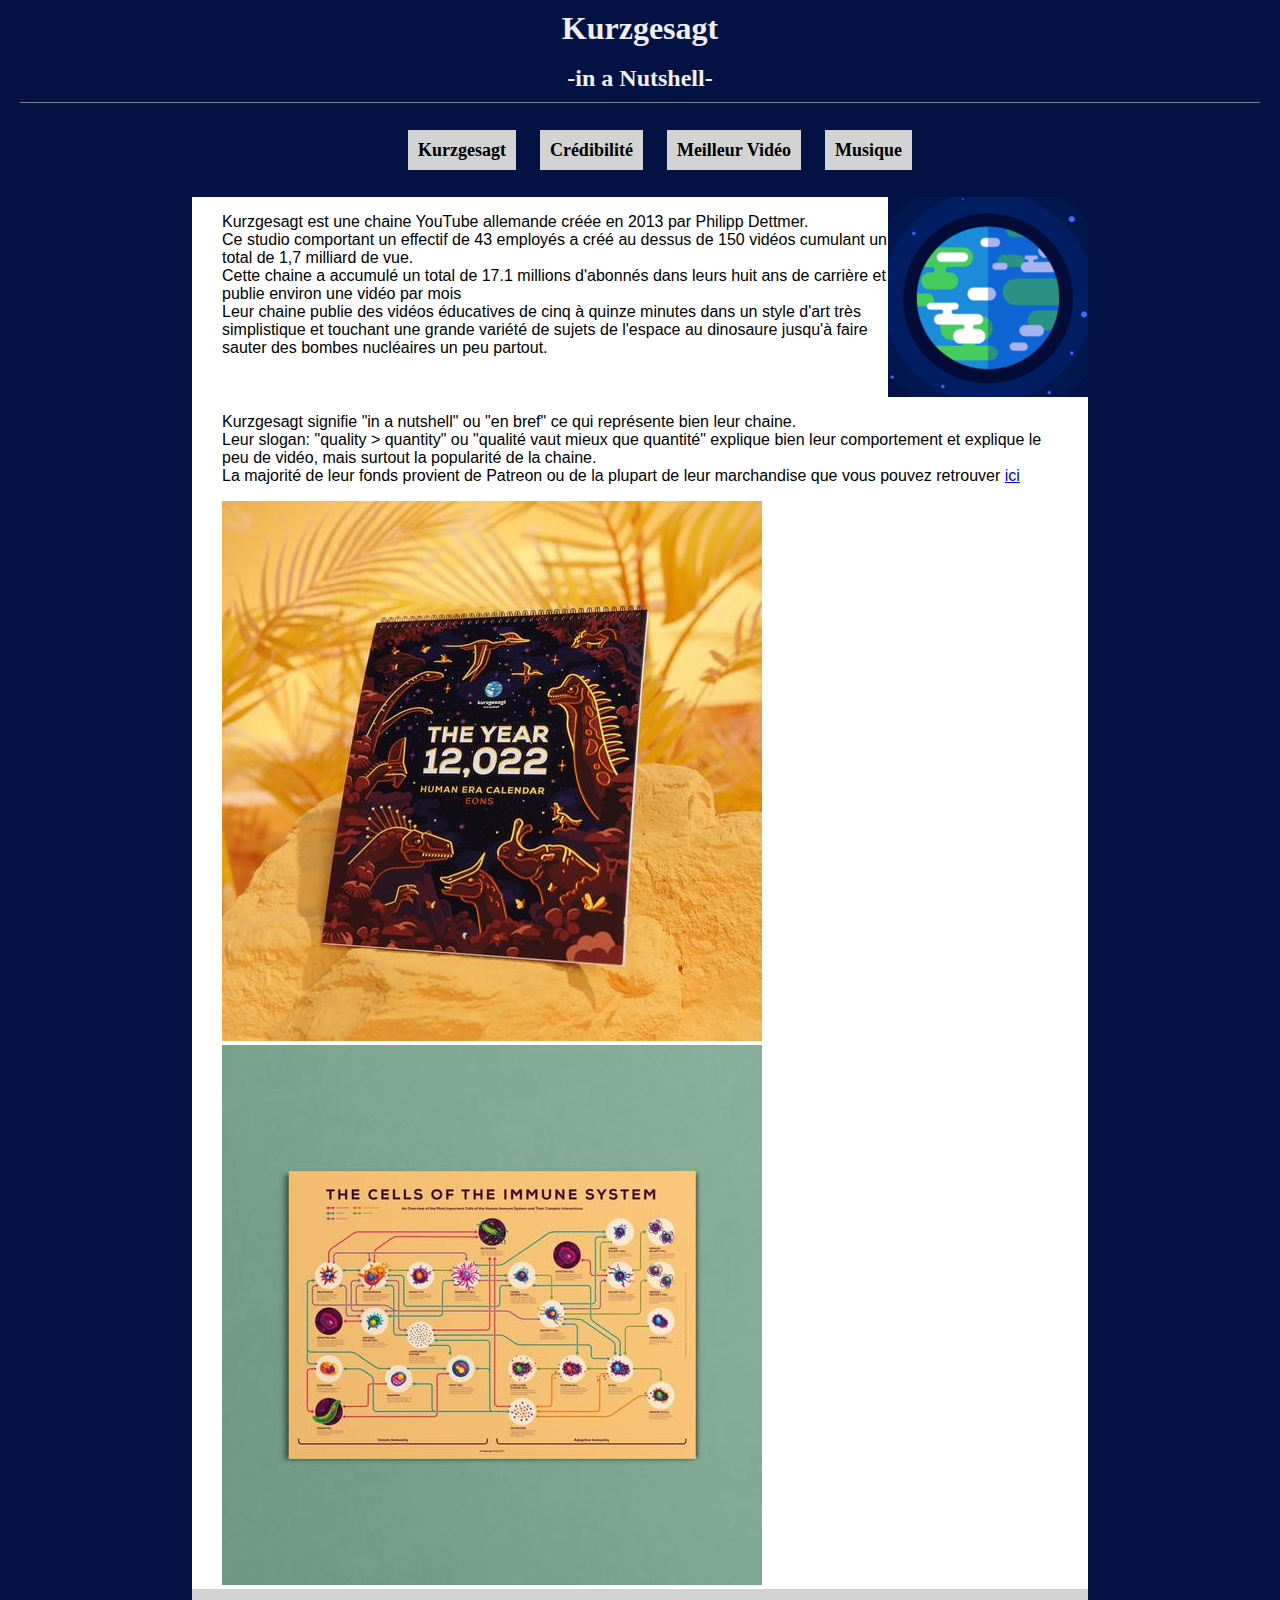
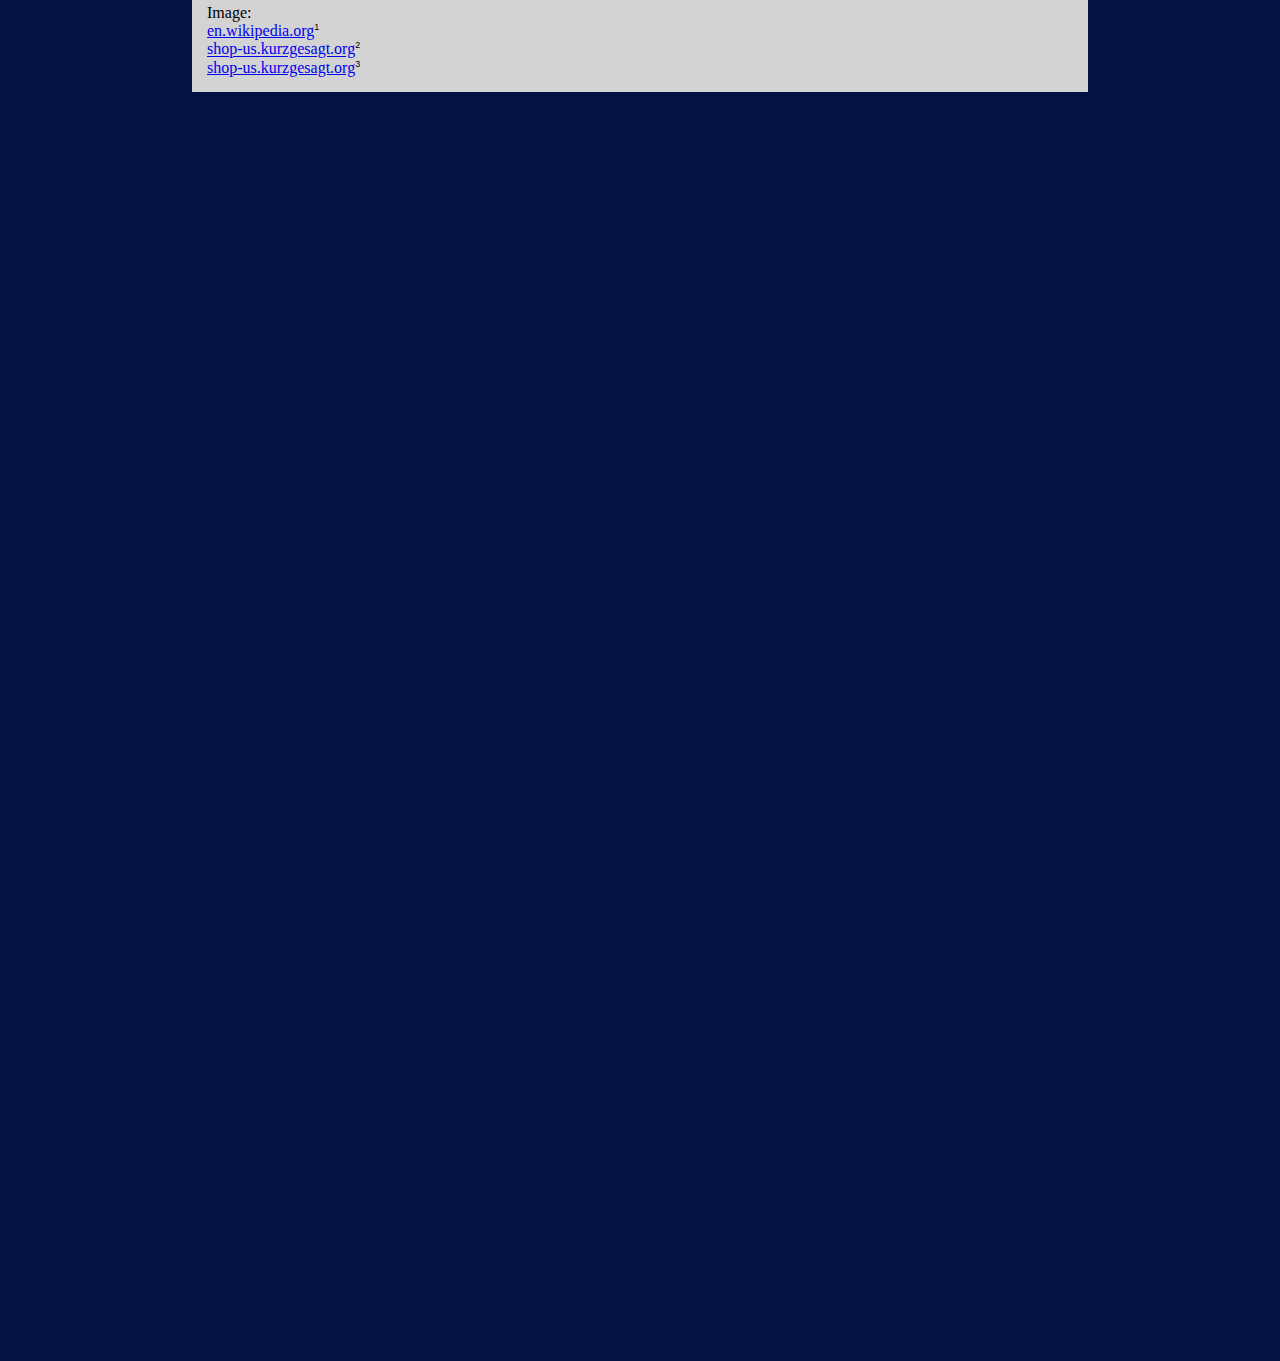
<file: index.html>
<!DOCTYPE html>
<html>

<head>
  <title>Kurzgesagt</title>
  <link rel="stylesheet" href="styles.css">
</head>

<body id="content">
  <div class="header">
    <h1>Kurzgesagt</h1><br>
    <h2>-in a Nutshell-</h2>
    <hr>
  </div>
  <div class="nav">
    <ul>
      <li><a href="index.html">Kurzgesagt</a></li>
      <li><a href="credibilite.html">Crédibilité</a></li>
      <li><a href="meilleurvid.html">Meilleur Vidéo</a></li>
      <li><a href="musique.html">Musique</a></li>
    </ul>
  </div>
  <div class="left"></div>
  <div class="content-1">
    <p>
      Kurzgesagt est une chaine YouTube allemande créée en 2013 par Philipp Dettmer.<br>
      Ce studio comportant un effectif de 43 employés a créé au dessus de 150 vidéos cumulant un total de 1,7 milliard de vue.<br>
      Cette chaine a accumulé un total de 17.1 millions d'abonnés dans leurs huit ans de carrière et publie environ une vidéo par mois<br>
      Leur chaine publie des vidéos éducatives de cinq à quinze minutes dans un style d'art très simplistique et touchant une grande variété de sujets de l'espace au dinosaure jusqu'à faire sauter des bombes nucléaires un peu partout.
    </p>
  </div>
  <div class="image"><img src="Images/200px-Kurzgesagt.png" title="1">
  </div>
  <div class="right"></div>
  <div class="content-2">
    <p>
      Kurzgesagt signifie "in a nutshell" ou "en bref" ce qui représente bien leur chaine.<br>
      Leur slogan: "quality > quantity" ou "qualité vaut mieux que quantité" explique bien leur comportement et explique le peu de vidéo, mais surtout la popularité de la chaine.<br>
      La majorité de leur fonds provient de Patreon ou de la plupart de leur marchandise que vous pouvez retrouver <a
        href="https://shop-us.kurzgesagt.org/">ici</a>
    </p>
    <img src="Images/01_Calendar12022_Front_540x.jpg" title="2">
    <img src="Images/01_ImmuneInfo_Front_540x.jpg" title="3">
  </div>
  <div class="foot">
    Image:<br>
    <a href="https://en.wikipedia.org/wiki/Kurzgesagt#/media/File:Kurzgesagt.png">en.wikipedia.org</a><sup>1</sup><br>
    <a
      href="https://shop-us.kurzgesagt.org/collections/12-022-calendar/products/12-022-human-era-calendar?variant=39686491668528">shop-us.kurzgesagt.org</a><sup>2</sup><br>
    <a
      href="https://shop-us.kurzgesagt.org/collections/all-kurzgesagt-products/products/immune-infographic-poster?variant=39614498308144">shop-us.kurzgesagt.org</a><sup>3</sup>
  </div>
  <div class="botom"></div>
</body>

</html>
</file>
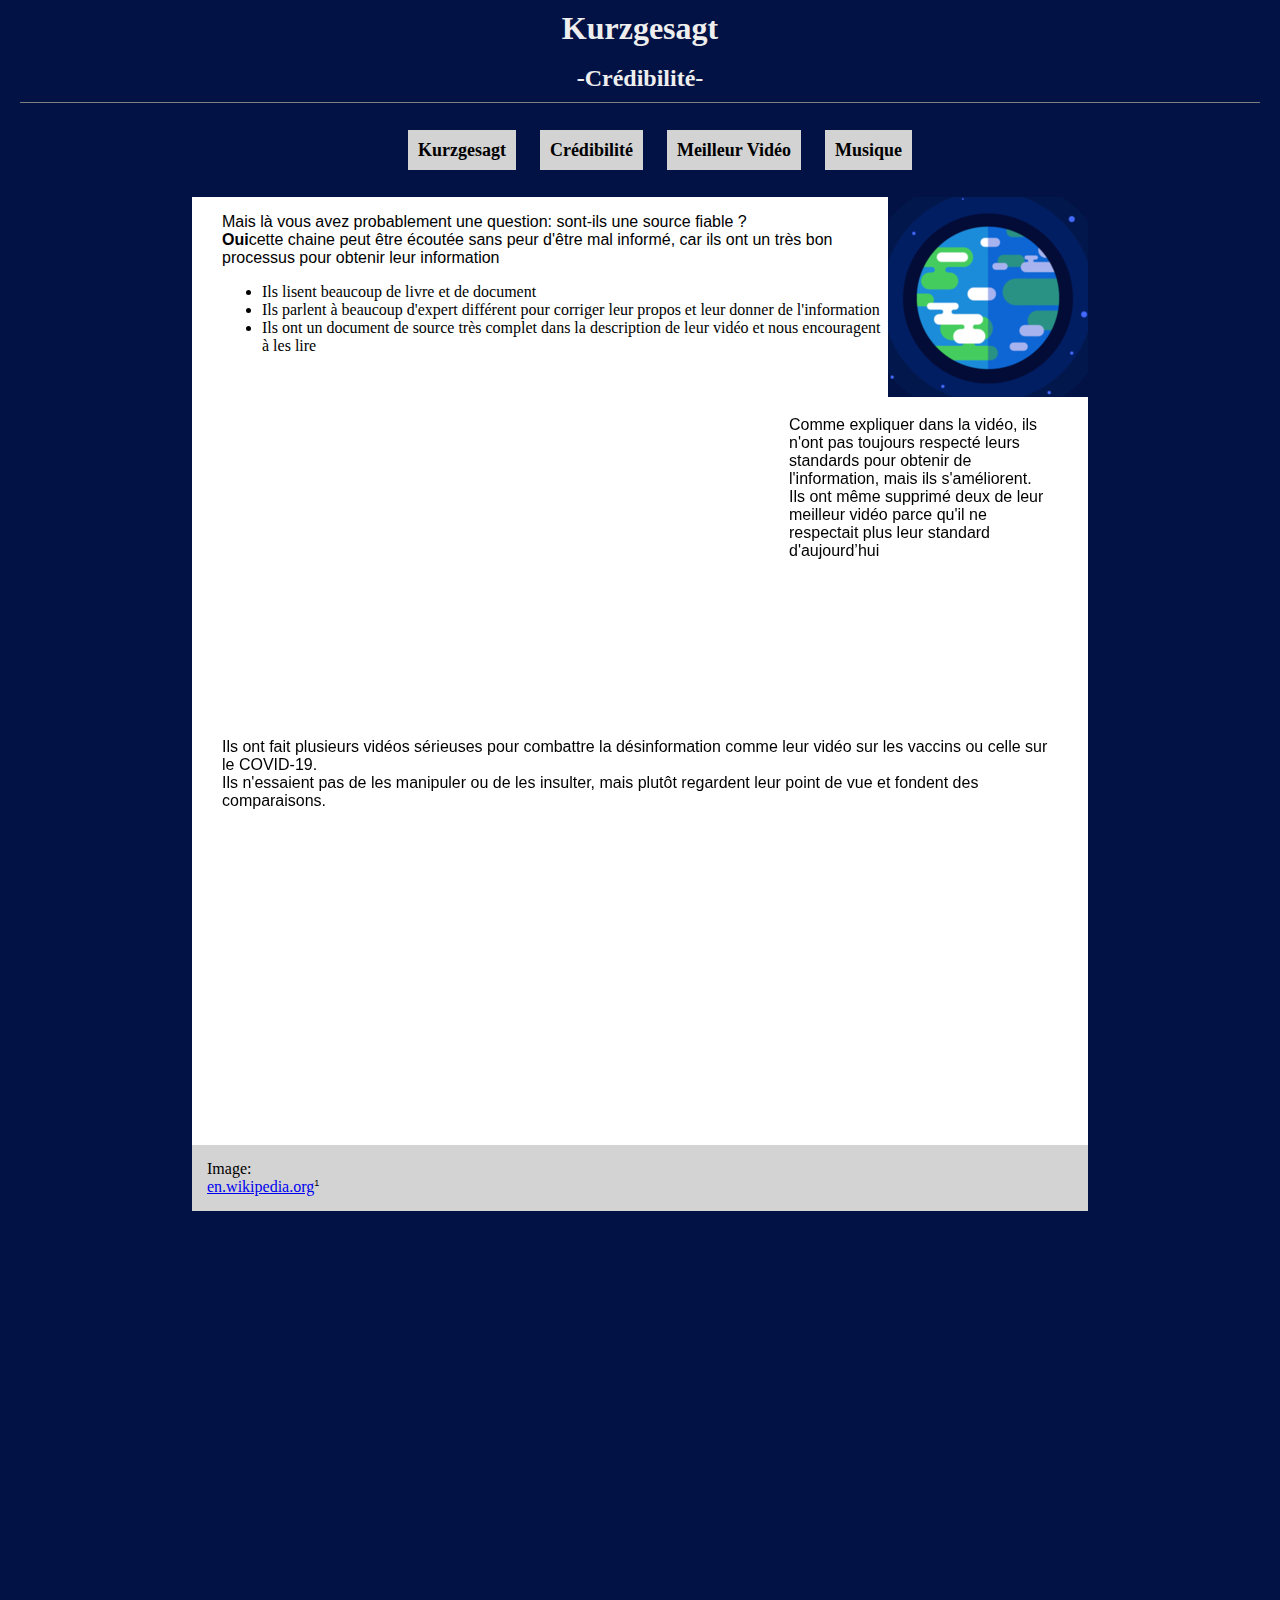
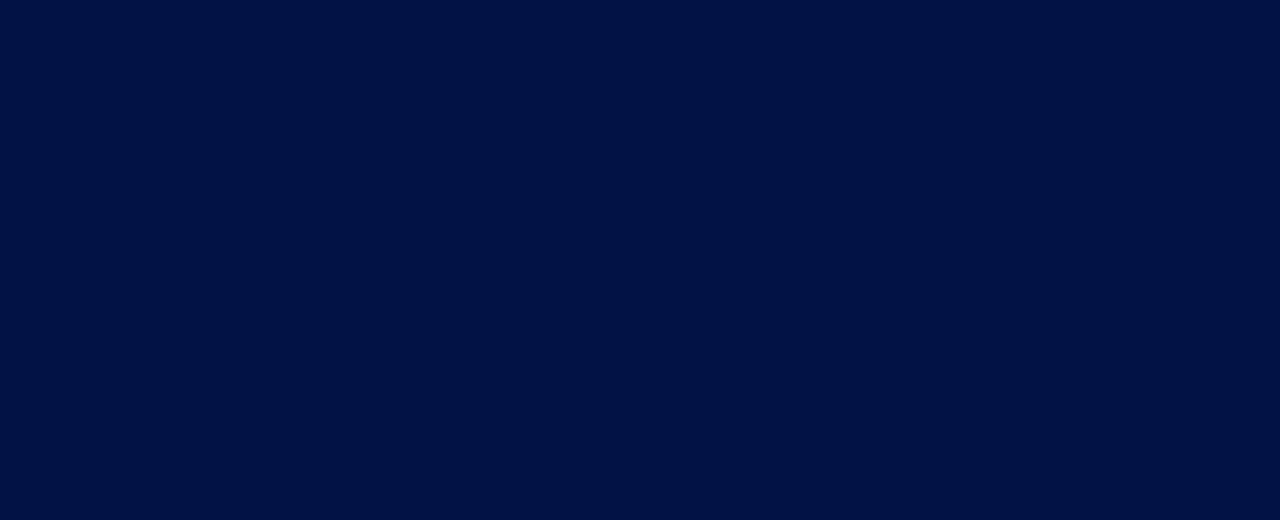
<file: credibilite.html>
<!DOCTYPE html>
<html>

<head>
  <title>Crédibilité</title>
  <link rel="stylesheet" href="styles.css">
</head>

<body id="content">
  <div class="header">
    <h1>Kurzgesagt</h1><br>
    <h2>-Crédibilité-</h2>
    <hr>
  </div>
  <div class="nav">
    <ul>
      <li><a href="index.html">Kurzgesagt</a></li>
      <li><a href="credibilite.html">Crédibilité</a></li>
      <li><a href="meilleurvid.html">Meilleur Vidéo</a></li>
      <li><a href="musique.html">Musique</a></li>
    </ul>
  </div>
  <div class="left"></div>
  <div class="content-1">
    <p>
      Mais là vous avez probablement une question: sont-ils une source fiable ?<br>
      <b>Oui</b>cette chaine peut être écoutée sans peur d'être mal informé, car ils ont un très bon processus pour obtenir leur information<br>
    <ul>
      <li>Ils lisent beaucoup de livre et de document</li>
      <li>Ils parlent à beaucoup d'expert différent pour corriger leur propos et leur donner de l'information</li>
      <li>Ils ont un document de source très complet dans la description de leur vidéo et nous encouragent à les lire</li>
    </ul>
    </p>
  </div>
  <div class="image"><img src="Images/200px-Kurzgesagt.png" title="1">
  </div>
  <div class="right"></div>
  <div class="content-2">
    <table>
      <tr>
        <td>
          <iframe width="560" height="315" src="https://www.youtube.com/embed/JtUAAXe_0VI" title="YouTube video player"
            frameborder="0"
            allow="accelerometer; autoplay; clipboard-write; encrypted-media; gyroscope; picture-in-picture"
            allowfullscreen>
          </iframe>
        </td>
        <td>
          <p>
            Comme expliquer dans la vidéo, ils n'ont pas toujours respecté leurs standards pour obtenir de l'information, mais ils s'améliorent.<br>
            Ils ont même supprimé deux de leur meilleur vidéo parce qu'il ne respectait plus leur standard d'aujourd’hui
          </p>
        </td>
    </table>
    <p>
      Ils ont fait plusieurs vidéos sérieuses pour combattre la désinformation comme leur vidéo sur les vaccins ou celle sur le COVID-19.<br>
      Ils n'essaient pas de les manipuler ou de les insulter, mais plutôt regardent leur point de vue et fondent des comparaisons.
    </p>
    <iframe width="560" height="315" src="https://www.youtube.com/embed/BtN-goy9VOY" title="YouTube video player"
      frameborder="0" allow="accelerometer; autoplay; clipboard-write; encrypted-media; gyroscope; picture-in-picture"
      allowfullscreen></iframe>

  </div>
  <div class="foot">
    Image:<br>
    <a href="https://en.wikipedia.org/wiki/Kurzgesagt#/media/File:Kurzgesagt.png">en.wikipedia.org</a><sup>1</sup><br>
  </div>
  <div class="botom"></div>
</body>
</file>
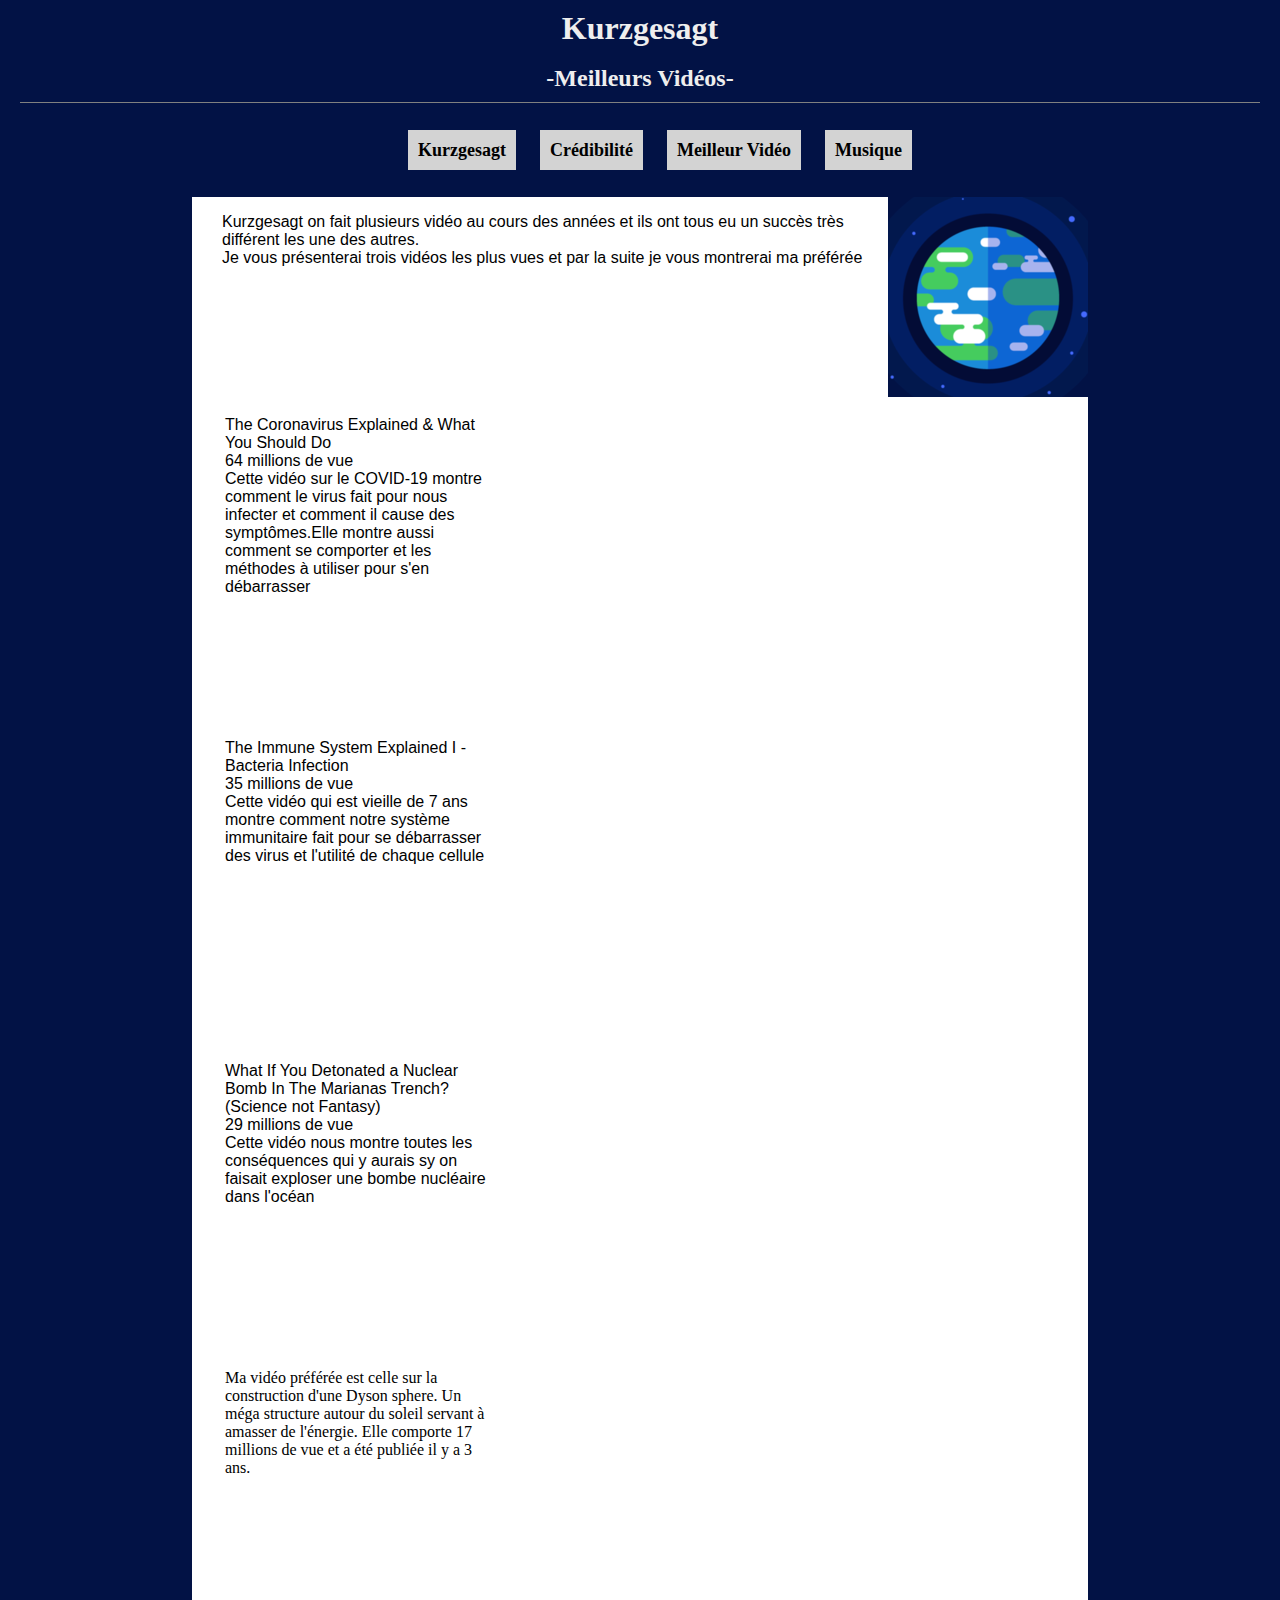
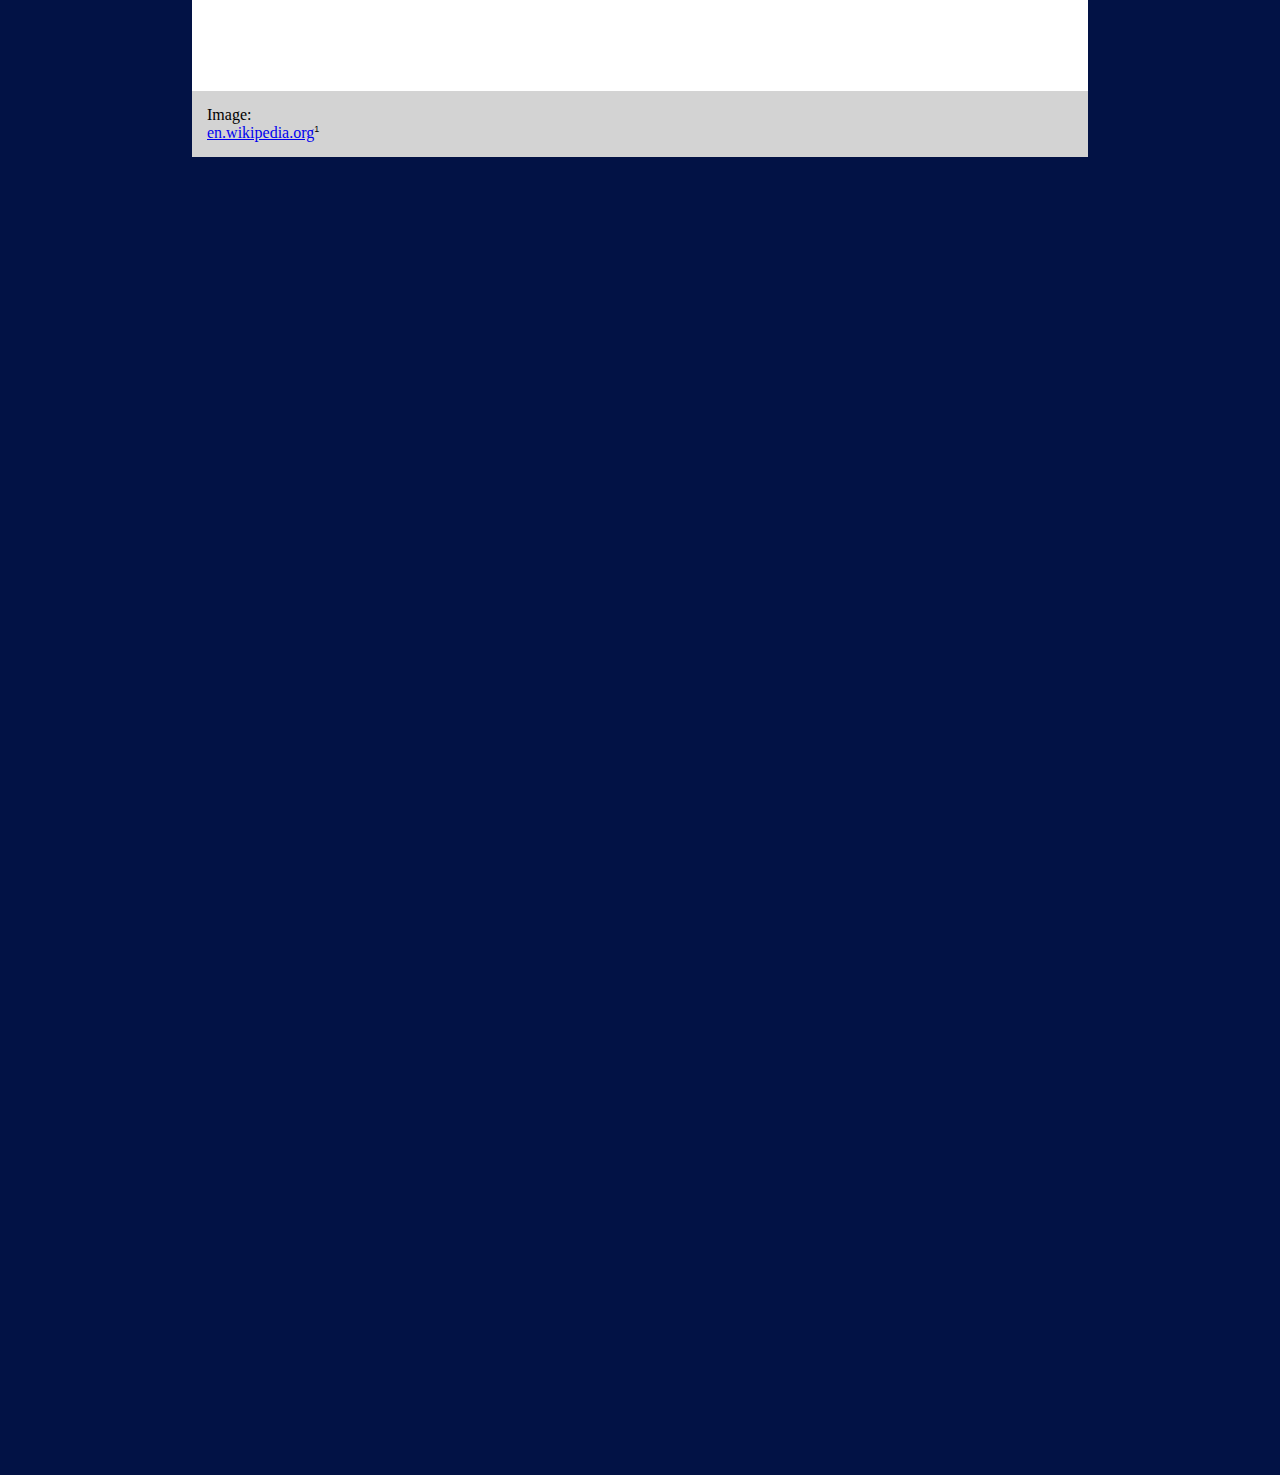
<file: meilleurvid.html>
<!DOCTYPE html>
<html>

<head>
  <title>Meilleur Vidéo</title>
  <link rel="stylesheet" href="styles.css">
</head>

<body id="content">
  <div class="header">
    <h1>Kurzgesagt</h1><br>
    <h2>-Meilleurs Vidéos-</h2>
    <hr>
  </div>
  <div class="nav">
    <ul>
      <li><a href="index.html">Kurzgesagt</a></li>
      <li><a href="credibilite.html">Crédibilité</a></li>
      <li><a href="meilleurvid.html">Meilleur Vidéo</a></li>
      <li><a href="musique.html">Musique</a></li>
    </ul>
  </div>
  <div class="left">
  </div>
  <div class="content-1">
    <p>
      Kurzgesagt on fait plusieurs vidéo au cours des années et ils ont tous eu un succès très différent les une des
      autres.<br>
      Je vous présenterai trois vidéos les plus vues et par la suite je vous montrerai ma préférée
    </p>
  </div>
  <div class="image"><img src="Images/200px-Kurzgesagt.png" title="1">
  </div>
  <div class="right">
  </div>
  <div class="content-2">
    <table>
      <tr>
        <td>
          <p>
            The Coronavirus Explained & What You Should Do<br>
            64 millions de vue<br>
            Cette vidéo sur le COVID-19 montre comment le virus fait pour nous infecter
            et comment il cause des symptômes.Elle montre aussi comment se comporter et les méthodes à utiliser pour
            s'en débarrasser
          </p>
        </td>
        <td>
          <iframe width="560" height="315" src="https://www.youtube.com/embed/BtN-goy9VOY" title="YouTube video player"
            frameborder="0"
            allow="accelerometer; autoplay; clipboard-write; encrypted-media; gyroscope; picture-in-picture"
            allowfullscreen></iframe>
        </td>
      </tr>
      <tr>
        <td>
          <p>
            The Immune System Explained I - Bacteria Infection <br>
            35 millions de vue <br>
            Cette vidéo qui est vieille de 7 ans montre comment notre système immunitaire fait pour se débarrasser des
            virus et l'utilité de chaque cellule
          </p>
        </td>
        <td>
          <iframe width="560" height="315" src="https://www.youtube.com/embed/zQGOcOUBi6s" title="YouTube video player"
            frameborder="0"
            allow="accelerometer; autoplay; clipboard-write; encrypted-media; gyroscope; picture-in-picture"
            allowfullscreen></iframe>
        </td>
      </tr>
      <tr>
        <td>
          <p>
            What If You Detonated a Nuclear Bomb In The Marianas Trench? (Science not Fantasy)<br>
            29 millions de vue<br>
            Cette vidéo nous montre toutes les conséquences qui y aurais sy on faisait exploser une bombe nucléaire dans
            l'océan
          </p>
        </td>
        <td>
          <iframe width="560" height="315" src="https://www.youtube.com/embed/9tbxDgcv74c" title="YouTube video player"
            frameborder="0"
            allow="accelerometer; autoplay; clipboard-write; encrypted-media; gyroscope; picture-in-picture"
            allowfullscreen></iframe>
        </td>
      </tr>
      <tr>
        <td>
          Ma vidéo préférée est celle sur la construction d'une Dyson sphere.
          Un méga structure autour du soleil servant à amasser de l'énergie. Elle comporte 17 millions de vue et a été
          publiée il y a 3 ans.
        </td>
        <td>
          <iframe width="560" height="315" src="https://www.youtube.com/embed/pP44EPBMb8A" title="YouTube video player"
            frameborder="0"
            allow="accelerometer; autoplay; clipboard-write; encrypted-media; gyroscope; picture-in-picture"
            allowfullscreen></iframe>
        </td>
      </tr>
    </table>
  </div>
  <div class="foot">
    Image:<br>
    <a href="https://en.wikipedia.org/wiki/Kurzgesagt#/media/File:Kurzgesagt.png">en.wikipedia.org</a><sup>1</sup><br>
  </div>
  <div class="botom">

  </div>
</body>

</html>
</file>
<file: styles.css>
#content {
  display: grid;
  grid-template-columns: 15% auto 200px 15% ;
  grid-template-rows: auto auto 200px auto auto 75%;
  margin: 0px;
  width: 100%;
}

p {
  font-family: 'Trebuchet MS', 'Lucida Sans Unicode', 'Lucida Grande', 'Lucida Sans', Arial, sans-serif;
}

sup {
  font-size: xx-small;
  font-family: 'Trebuchet MS', 'Lucida Sans Unicode', 'Lucida Grande', 'Lucida Sans', Arial, sans-serif;
}

h1 {
  text-align: center;
  margin: 0px;
}
h2 {
  text-align: center;
  margin: 0px;
}
table tr td{
  vertical-align: top;
}

/*header*/
.header {
  grid-column-start: 1;
  grid-column-end: -1;
  color: rgb(238, 238, 238);
  background-color:#021245;
  padding: 10px;
}

.header hr {
  display: block;
  height: 1px;
  border: 0;
  border-top: 1px solid gray;
  margin: 10px ;
}
/*navigation*/
.nav {
  grid-column-start: 1;
  grid-column-end: -1;
  text-align: center;
  background-color: #021245;
  padding-bottom: 20px;
}
/*button*/
.nav ul{
  list-style-type: none;
}
.nav ul li{
  font-size: large;
  font-weight: bold;
  display: inline-block;
  margin-left: 10px;
  margin-right: 10px;
}
/*link*/
.nav ul li a{
  padding: 10px;
  background-color: lightgray;
  text-decoration: none;
}
.nav ul li a:hover{
  background-color: darkgray;
}
.nav ul li a:active{
  background-color: gray;
}
.nav ul li a:visited{
  color: black;
}
.nav ul li a:link{
  color: black;
}
/*left padding*/
.left {
  background-color: #021245;
  grid-column-start: 1;
  grid-column-end: 2;
  grid-row-start:3;
  grid-row-end: 6;
}
/*right padding*/
.right {
  grid-column-start: 4;
  grid-column-end: 5;
  grid-row-start:3;
  grid-row-end: 6;
  background-color: #021245;
}
/*first line of content*/
.content-1 {
  margin-left: 30px;
  grid-column-start: 2;
  grid-column-end: 3;
}
/*logo of kurzgesagt*/
.image {
  margin-right: 30px;
  grid-column-start: 3;
  grid-column-end: 4;
  text-align: center;
}
.image img{
  width: 200px;
  height: 200px;
}
/*second contentLine*/
.content-2 {
  grid-column-start: 2;
  grid-column-end: 4;
  margin-left: 30px;
  margin-right: 30px;
}
/*footer and source*/
.foot {
  padding: 15px;
  grid-column-start: 2;
  grid-column-end: 4;
  background-color: lightgray;
}
/*botom color*/
.botom {
  grid-row-start: 6;
  grid-row-end:7 ;
  grid-column-start:1 ;
  grid-column-end: -1;
  background-color: #021245;
}
</file>
